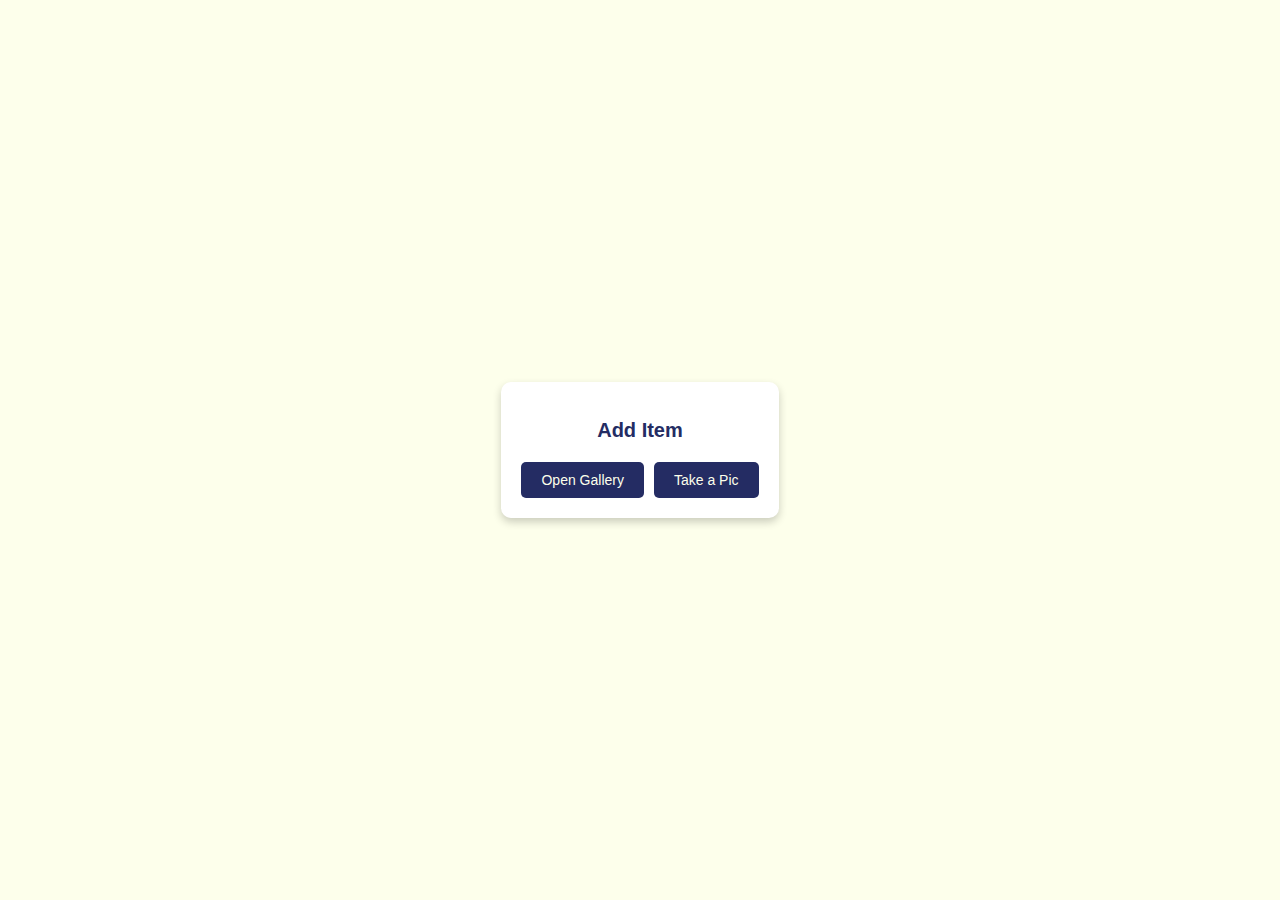
<file: front-end/additem.html>
<!DOCTYPE html>
<html lang="en">
<head>
    <meta charset="UTF-8">
    <meta name="viewport" content="width=device-width, initial-scale=1.0">
    <link rel="stylesheet" href="additem.css">
    <script src="additem.js" defer></script>
    <title>Add Item</title>
</head>
<body>
    <div class="popup">
        <h2>Add Item</h2>
        <div class="popup-buttons">
            <button id="openGallery">Open Gallery</button>
            <button id="takePic">Take a Pic</button>
        </div>
        <div id="imageDetails" style="display: none;">
            <img id="previewImage" alt="Preview" style="width: 100%; margin-bottom: 10px;">
            <select id="categorySelect">
                <option value="" disabled selected>Select Category</option>
                <option value="tops">Tops</option>
                <option value="bottoms">Bottoms</option>
                <option value="dresses">Dresses</option>
                <option value="outfits">Outfits</option>
            </select>
            <input type="text" id="itemDescription" placeholder="Enter description" style="margin-top: 10px; width: 100%; padding: 10px;">
            <button id="saveItem" style="margin-top: 10px; padding: 10px; width: 100%; background-color: #242C63; color: #FDFFEB; border: none; border-radius: 5px;">Save Item</button>
        </div>
    </div>
</body>
</html>
</file>
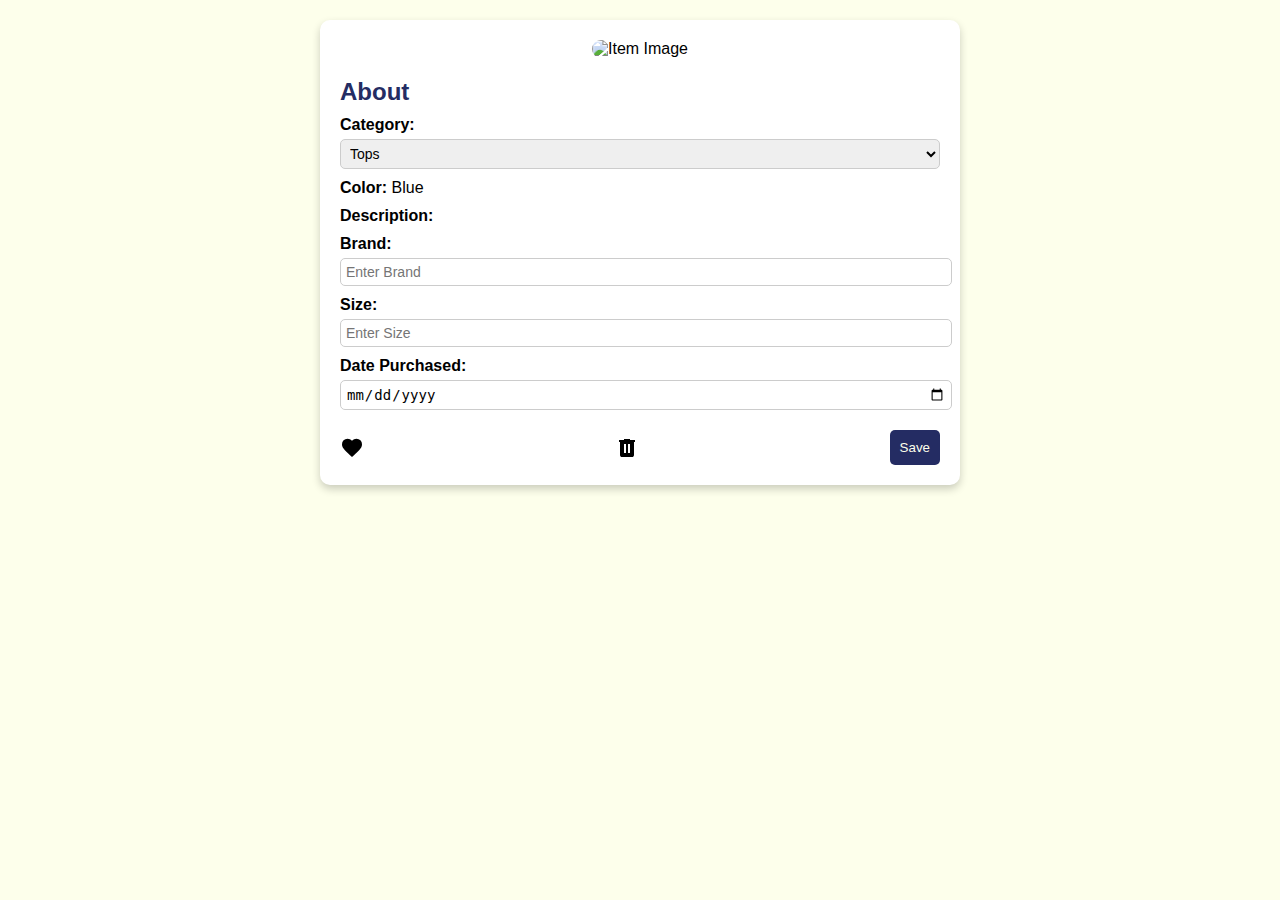
<file: front-end/item.html>
<!DOCTYPE html>
<html lang="en">
<head>
    <meta charset="UTF-8">
    <meta name="viewport" content="width=device-width, initial-scale=1.0">
    <link rel="stylesheet" href="item.css">
    <script src="item.js" defer></script>
    <title>Item Details</title>
</head>
<body>
    <div class="item-container">
        <div class="item-box">
            <img id="itemImage" alt="Item Image">
        </div>
        <h2>About</h2>
        <div class="item-details">
            <p><strong>Category:</strong> 
                <select id="categorySelect">
                    <option value="tops">Tops</option>
                    <option value="bottoms">Bottoms</option>
                    <option value="dresses">Dresses</option>
                    <option value="outfits">Outfits</option>
                </select>
            </p>
            <p><strong>Color:</strong> <span id="itemColor">Blue</span></p>
            <p><strong>Description:</strong> <span id="itemDescription"></span></p>
            <p><strong>Brand:</strong> <input type="text" id="itemBrand" placeholder="Enter Brand"></p>
            <p><strong>Size:</strong> <input type="text" id="itemSize" placeholder="Enter Size"></p>
            <p><strong>Date Purchased:</strong> <input type="date" id="itemDate"></p>
        </div>
        <div class="item-actions">
            <img src="images/fillheart.svg" alt="Heart Icon" class="heart-icon">
            <img src="images/delete.svg" alt="Delete Icon" id="deleteItem" class="delete-icon">
            <button id="saveChanges" style="padding: 10px; background-color: #242C63; color: #FDFFEB; border: none; border-radius: 5px; cursor: pointer;">Save</button>
        </div>
    </div>
</body>
</html>
</file>
<file: front-end/additem.css>
body {
    font-family: 'Poppins', sans-serif;
    background-color: #FDFFEB;
    margin: 0;
    padding: 0;
    display: flex;
    justify-content: center;
    align-items: center;
    height: 100vh;
}

.popup {
    background-color: #fff;
    padding: 20px;
    border-radius: 10px;
    box-shadow: 0 4px 8px rgba(0, 0, 0, 0.2);
    text-align: center;
}

.popup h2 {
    margin-bottom: 20px;
    font-size: 20px;
    color: #242C63;
}

.popup-buttons {
    display: flex;
    justify-content: space-between;
    gap: 10px;
}

.popup-buttons button {
    padding: 10px 20px;
    background-color: #242C63;
    color: #FDFFEB;
    border: none;
    border-radius: 5px;
    cursor: pointer;
    font-size: 14px;
    transition: background-color 0.3s;
}

.popup-buttons button:hover {
    background-color: #1e2554;
}
</file>
<file: front-end/item.css>
body {
    font-family: 'Poppins', sans-serif;
    background-color: #FDFFEB;
    margin: 0;
    padding: 20px;
}

.item-container {
    max-width: 600px;
    margin: 0 auto;
    background-color: #fff;
    border-radius: 10px;
    padding: 20px;
    box-shadow: 0 4px 8px rgba(0, 0, 0, 0.2);
}

.item-box {
    text-align: center;
    margin-bottom: 20px;
}

.item-box img {
    width: 100%;
    max-width: 300px;
    border-radius: 10px;
}

h2 {
    font-size: 24px;
    color: #242C63;
    margin-bottom: 10px;
}

.item-details p {
    font-size: 16px;
    margin: 10px 0;
}

.item-details select, .item-details input {
    padding: 5px;
    font-size: 14px;
    border: 1px solid #ccc;
    border-radius: 5px;
    width: 100%;
    margin-top: 5px;
}

.item-actions {
    display: flex;
    justify-content: space-between;
    align-items: center;
    margin-top: 20px;
}

.heart-icon, .delete-icon {
    width: 24px;
    height: 24px;
    cursor: pointer;
}
</file>
